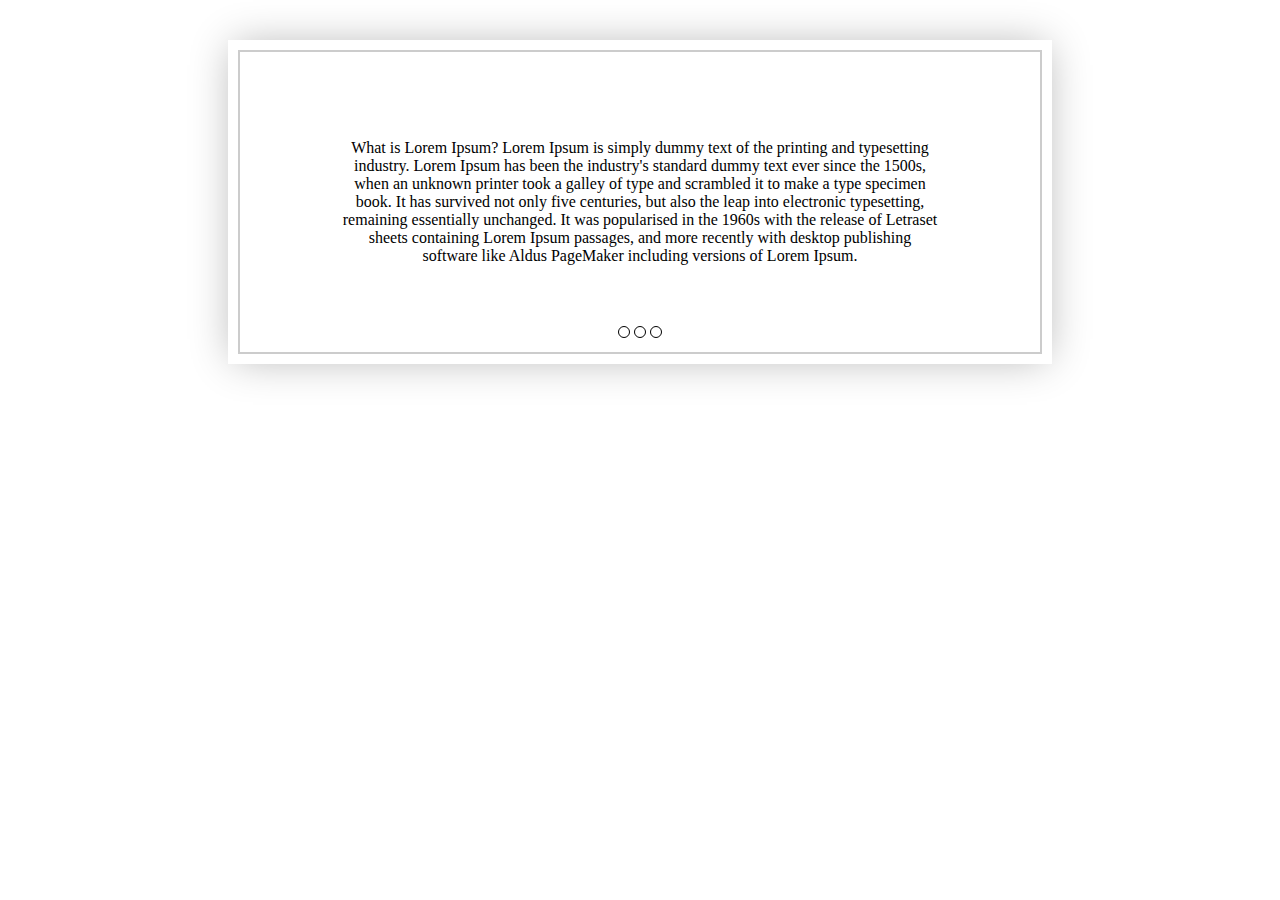
<file: opdracht2/Carousel/index.html>
<!doctype html>
<html lang="en">
<head>
    <meta charset="UTF-8">
    <title>Carousel</title>
 
    <style>


        span {
            display: none;
            visibility: hidden;
        }

        .slider-holder {
            width: 800px;
            
            margin-left: auto;
            margin-right: auto;
            margin-top: 50px;
            text-align: center;
            border: 2px solid rgba(0,0,0,0.2);
            outline: 10px solid white;
            box-shadow: 0px 0px 40px 5px rgba(0,0,0,0.3);

            overflow: hidden;
            position: relative;
        }

        .enable-feature {
            width: 2400px;
            height: 300px;
        }
        
        .text-holder {
            /*width: 2400px;
            height: 300px;*/
            background-color: white;
            
            position: relative;
            
            -webkit-transition: left 1.5s;
            -moz-transition: left 1.5s;
            -o-transition: left 1.5s;
            transition: left 1.5s;
        }
        
        .slide {
            width: 600px;
            height: 300px;
            margin: 0;
            padding: 0;
            padding-left: 100px;
            padding-right: 100px;
            
            float: left;
            display: flex;
            justify-content: center;
            align-items: center;
        }
        
        #slider-1:target ~ .text-holder {
            left: 0px;
        }
        
        #slider-2:target ~ .text-holder {
            left: -800px;
        }
        
        #slider-3:target ~ .text-holder {
            left: -1600px;
        }
        
        .button-holder {
            position: absolute;
            bottom: 10px;
            left: 0;
            right: 0;
            display: none;
            visibility: hidden;
        }
        
        .slider-change {
            display: inline-block;
            height: 10px;
            width: 10px;
            border-radius: 25px;
            background-color: white;
            border: 1px solid black;
        }

        .show {
            display: block;
            visibility: visible;
        }

    </style>
</head>
<body>
    <section class="slider-holder">
        <span id="slider-1"></span>
        <span id="slider-2"></span>
        <span id="slider-3"></span>
        <div class="text-holder">
            <p class="slide">What is Lorem Ipsum? Lorem Ipsum is simply dummy text of the printing and typesetting industry. Lorem Ipsum has been the industry's standard dummy text ever since the 1500s, when an unknown printer took a galley of type and scrambled it to make a type specimen book. It has survived not only five centuries, but also the leap into electronic typesetting, remaining essentially unchanged. It was popularised in the 1960s with the release of Letraset sheets containing Lorem Ipsum passages, and more recently with desktop publishing software like Aldus PageMaker including versions of Lorem Ipsum.</p>
            <p class="slide">Why do we use it? It is a long established fact that a reader will be distracted by the readable content of a page when looking at its layout. The point of using Lorem Ipsum is that it has a more-or-less normal distribution of letters, as opposed to using 'Content here, content here', making it look like readable English. Many desktop publishing packages and web page editors now use Lorem Ipsum as their default model text, and a search for 'lorem ipsum' will uncover many web sites still in their infancy. Various versions have evolved over the years, sometimes by accident, sometimes on purpose (injected humour and the like).</p>
            <p class="slide">Where does it come from? Contrary to popular belief, Lorem Ipsum is not simply random text. It has roots in a piece of classical Latin literature from 45 BC, making it over 2000 years old. Richard McClintock, a Latin professor at Hampden-Sydney College in Virginia, looked up one of the more obscure Latin words, consectetur, from a Lorem Ipsum passage, and going through the cites of the word in classical literature, discovered the undoubtable source. Lorem Ipsum comes from sections 1.10.32 and 1.10.33 of "de Finibus Bonorum et Malorum" (The Extremes of Good and Evil) by Cicero, written in 45 BC. This book is a treatise on the theory of ethics, very popular during the Renaissance. The first line of Lorem Ipsum, "Lorem ipsum dolor sit amet..", comes from a line in section 1.10.32.</p>
        </div>
        <nav class="button-holder">
            <a href="#slider-1" class="slider-change"></a>
            <a href="#slider-2" class="slider-change"></a>
            <a href="#slider-3" class="slider-change"></a>
        </nav>
    </section>
<script>

if(document.documentElement.classList && document.querySelectorAll){

    var carousel = document.querySelector('.text-holder');
    var buttons = document.querySelector('.button-holder');

    carousel.classList.add('enable-feature');
    buttons.classList.add('show');

};

</script>
</body>
</html>
</file>
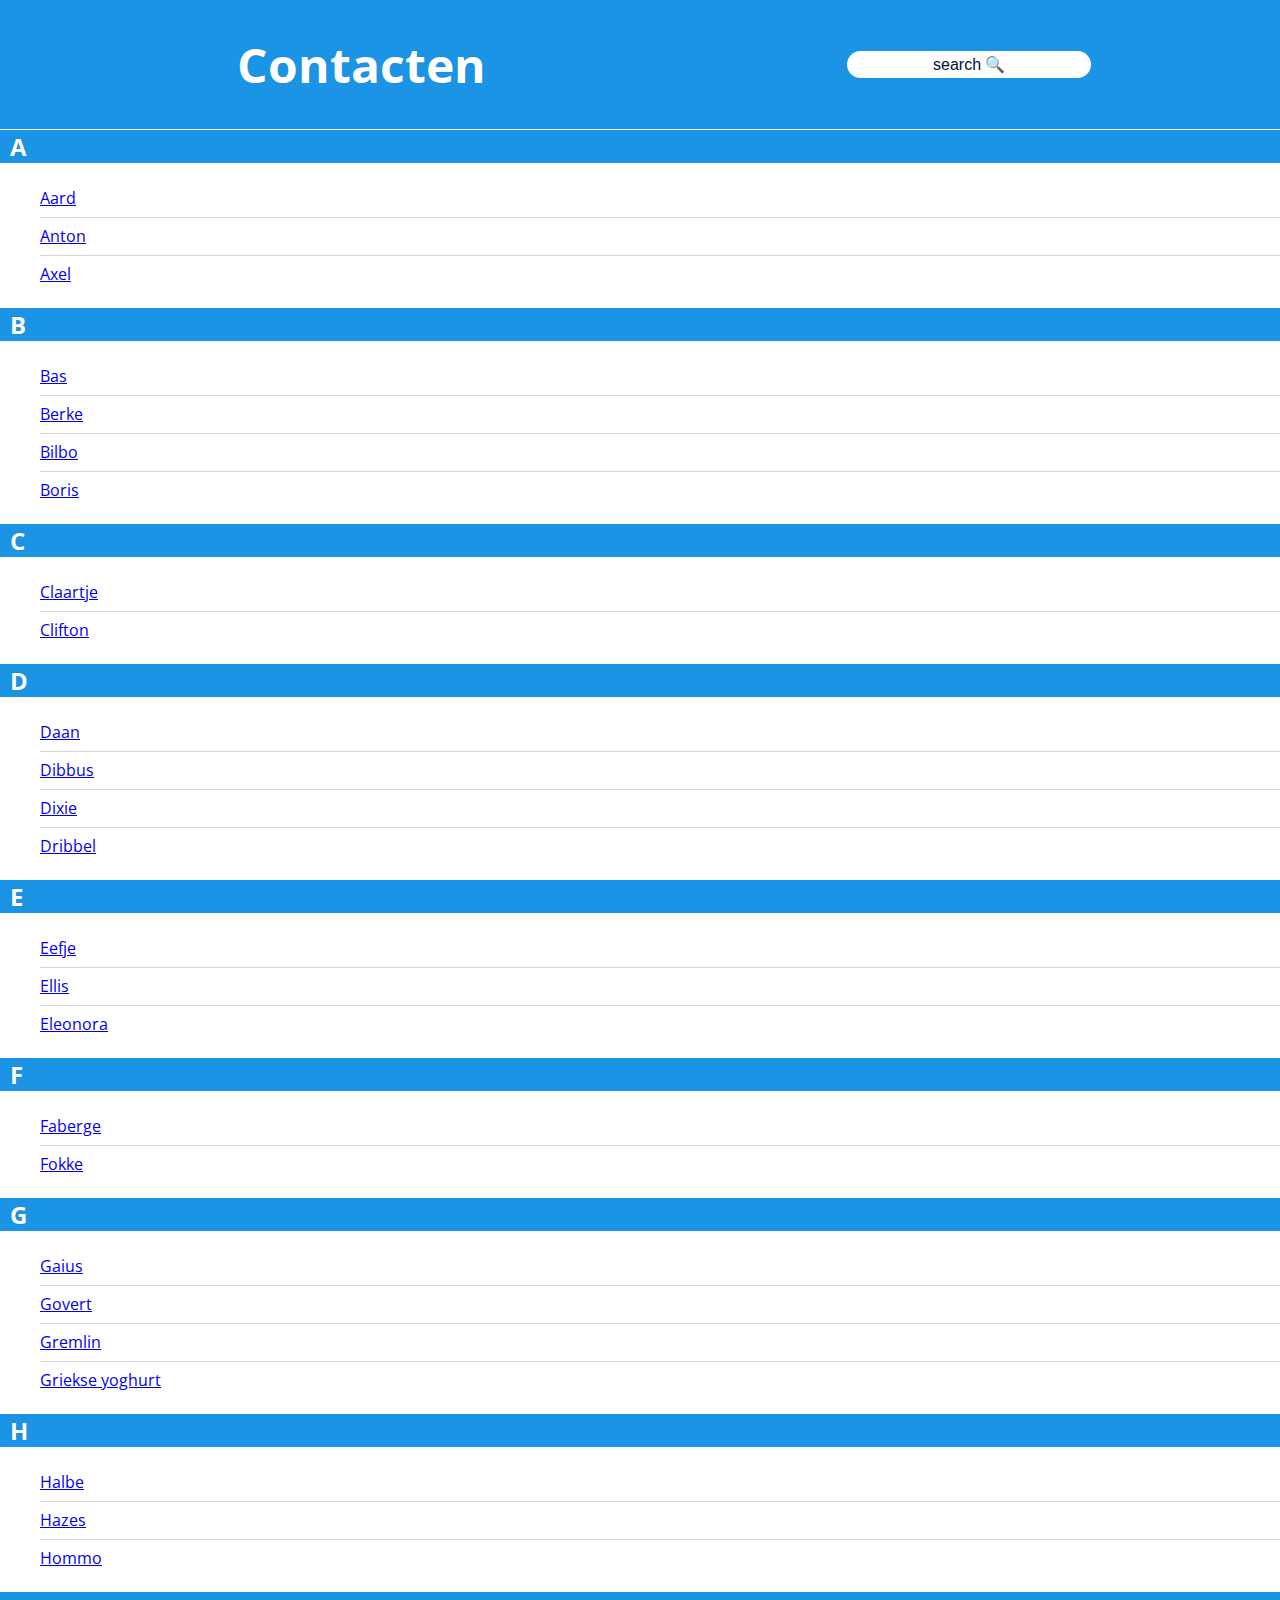
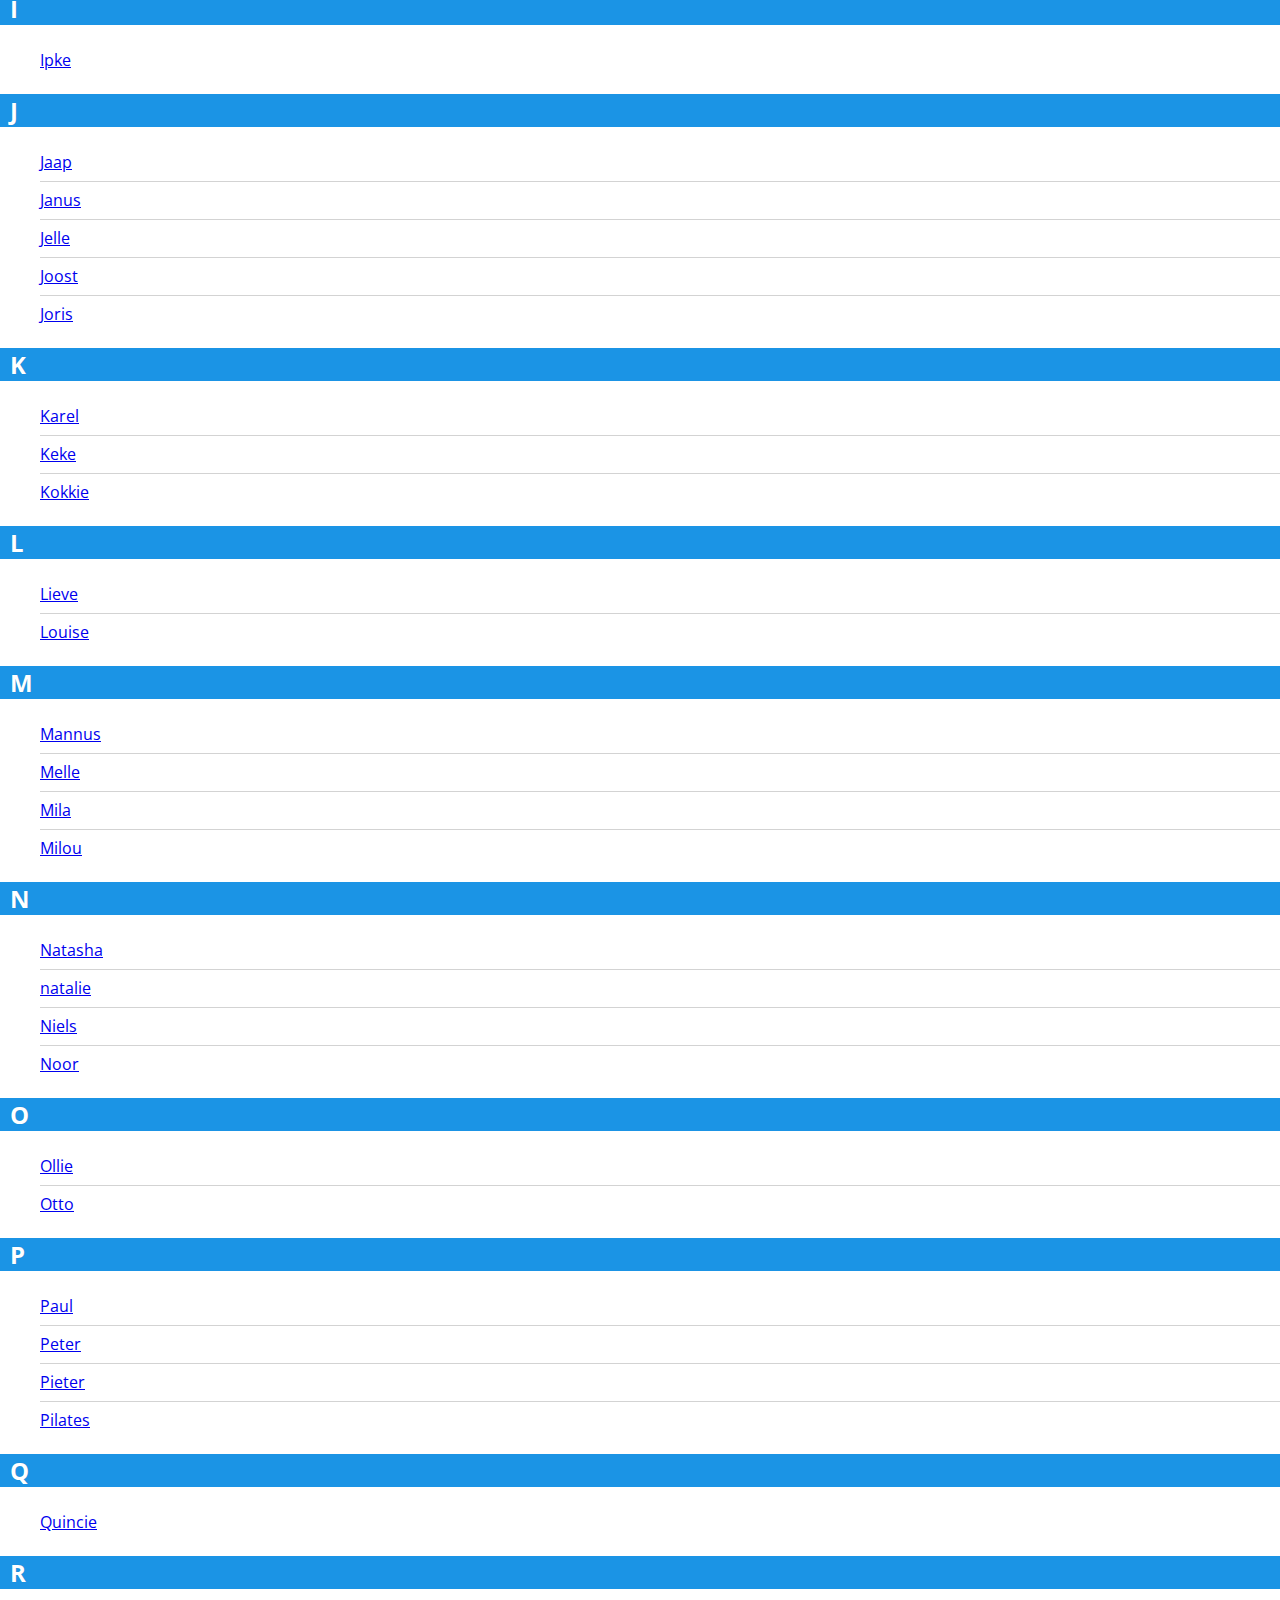
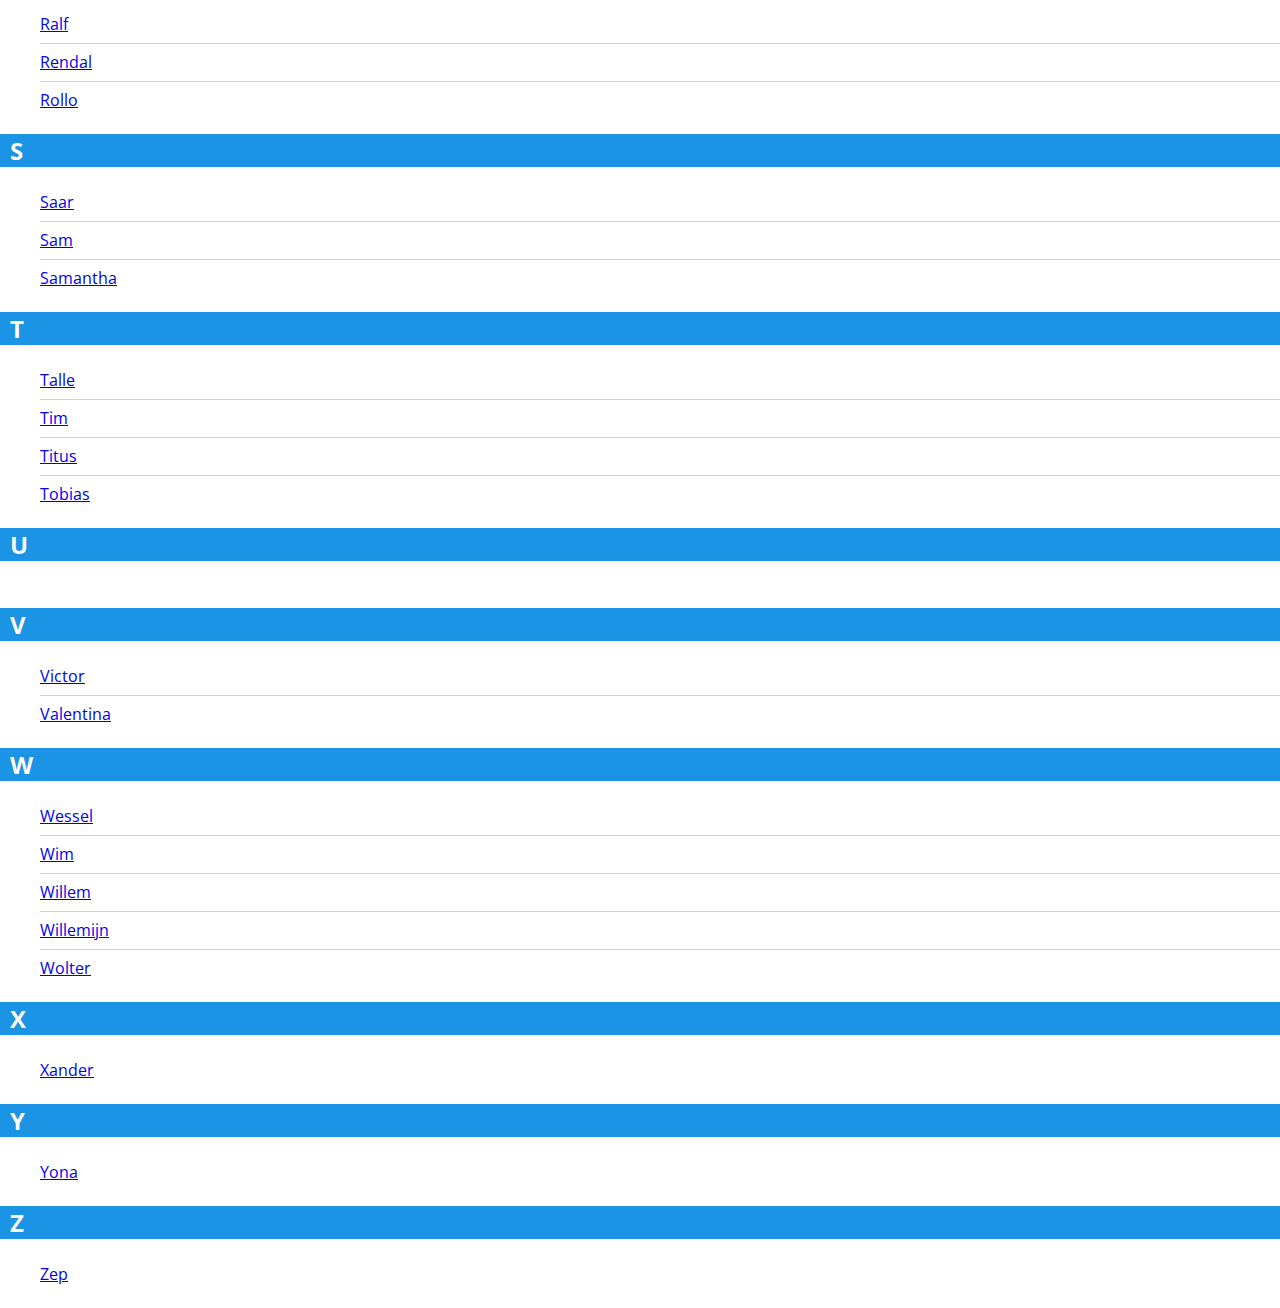
<file: opdracht3/contacten lijst/contacten.html>
<!DOCTYPE html>
<html lang="en">
<head>
	<meta charset="UTF-8">
	<title>contacten</title>
	<link rel="stylesheet" type="text/css" href="style.css">
	<link href="https://fonts.googleapis.com/css?family=Open+Sans" rel="stylesheet">
</head>
<body>
	<header id="header">
		<h1>Contacten</h1>
	</header>

	<div id="contacten">
		<section id="A">
			<h2>A</h2>
			<ul>
				<li><a href="details.html?voornaam=aard">Aard</a></li>
				<li><a href="details.html?voornaam=anton">Anton</a></li>
				<li><a href="details.html?voornaam=axel">Axel</a></li>
			</ul>
		</section >

		<section id="B">
			<h2>B</h2>
			<ul>
				<li><a href="details.html?voornaam=bas">Bas</a></li>
				<li><a href="details.html?voornaam=berke">Berke</a></li>
				<li><a href="details.html?voornaam=bilbo">Bilbo</a></li>
				<li><a href="details.html?voornaam=boris">Boris</a></li>
			</ul>
		</section>

		<section id="C">
			<h2>C</h2>
			<ul>
				<li><a href="details.html?voornaam=claartje">Claartje</a></li>
				<li><a href="details.html?voornaam=clifton">Clifton</a></li>
			</ul>
		</section >

		<section id="D">
			<h2>D</h2>
			<ul>
				<li><a href="details.html?voornaam=daan">Daan</a></li>
				<li><a href="details.html?voornaam=dibbus">Dibbus</a></li>
				<li><a href="details.html?voornaam=dixie">Dixie</a></li>
				<li><a href="details.html?voornaam=dribbel">Dribbel</a></li>
			</ul>
		</section>

		<section id="E">
			<h2>E</h2>
			<ul>
				<li><a href="details.html?voornaam=eefje">Eefje</a></li>
				<li><a href="details.html?voornaam=ellis">Ellis</a></li>
				<li><a href="details.html?voornaam=eleonora">Eleonora</a></li>
				
			</ul>
		</section>

		<section id="F">
			<h2>F</h2>
			<ul>
				<li><a href="details.html?voornaam=faberge">Faberge</a></li>
				<li><a href="details.html?voornaam=fokke">Fokke</a></li>
			</ul>
		</section>

		<section id="G">
			<h2>G</h2>
			<ul>
				<li><a href="details.html?voornaam=gaius">Gaius</a></li>
				<li><a href="details.html?voornaam=govert">Govert</a></li>
				<li><a href="details.html?voornaam=gremlin">Gremlin</a></li>
				<li><a href="details.html?voornaam=griekseyoghurt">Griekse yoghurt</a></li>
			</ul>
		</section>

		<section id="H">
			<h2>H</h2>
			<ul>
				<li><a href="details.html?voornaam=halbe">Halbe</a></li>
				<li><a href="details.html?voornaam=hazes">Hazes</a></li>
				<li><a href="details.html?voornaam=hommo">Hommo</a></li>
			</ul>
		</section>

		<section id="I">
			<h2>I</h2>
			<ul>
				<li><a href="details.html?voornaam=ipke">Ipke</a></li>
			</ul>
		</section>

		<section id="J">
			<h2>J</h2>
			<ul>
				<li><a href="details.html?voornaam=jaap">Jaap</a></li>
				<li><a href="details.html?voornaam=janus">Janus</a></li>
				<li><a href="details.html?voornaam=jelle">Jelle</a></li>
				<li><a href="details.html?voornaam=joost">Joost</a></li>
				<li><a href="details.html?voornaam=joris">Joris</a></li>
			</ul>
		</section>

		<section id="K">
			<h2>K</h2>
			<ul>
				<li><a href="details.html?voornaam=karel">Karel</a></li>
				<li><a href="details.html?voornaam=keke">Keke</a></li>
				<li><a href="details.html?voornaam=kokkie">Kokkie</a></li>
			</ul>
		</section>

		<section id="L">
			<h2>L</h2>
			<ul>
				<li><a href="details.html?voornaam=lieve">Lieve</a></li>
				<li><a href="details.html?voornaam=louise">Louise</a></li>
			</ul>
		</section>

		<section id="M">
			<h2>M</h2>
			<ul>
				<li><a href="details.html?voornaam=mannus">Mannus</a></li>
				<li><a href="details.html?voornaam=melle">Melle</a></li>
				<li><a href="details.html?voornaam=mila">Mila</a></li>
				<li><a href="details.html?voornaam=milou">Milou</a></li>
			</ul>
		</section>

		<section id="N">
			<h2>N</h2>
			<ul>
				<li><a href="details.html?voornaam=natasha">Natasha</a></li>
				<li><a href="details.html?voornaam=natalie">natalie</a></li>
				<li><a href="details.html?voornaam=niels">Niels</a></li>
				<li><a href="details.html?voornaam=noor">Noor</a></li>
			</ul>
		</section>

		<section id="O">
			<h2>O</h2>
			<ul>
				<li><a href="details.html?voornaam=ollie">Ollie</a></li>
				<li><a href="details.html?voornaam=ollie">Otto</a></li>
			</ul>
		</section>

		<section id="P">
			<h2>P</h2>
			<ul>
				<li><a href="details.html?voornaam=paul">Paul</a></li>
				<li><a href="details.html?voornaam=peter">Peter</a></li>
				<li><a href="details.html?voornaam=pieter">Pieter</a></li>
				<li><a href="details.html?voornaam=pilates">Pilates</a></li>
			</ul>
		</section>

		<section id="Q">
			<h2>Q</h2>
			<ul>
				<li><a href="details.html?voornaam=quincie">Quincie</a></li>
			</ul>
		</section>

		<section id="R">
			<h2>R</h2>
			<ul>
				<li><a href="details.html?voornaam=ralf">Ralf</a></li>
				<li><a href="details.html?voornaam=rendal">Rendal</a></li>
				<li><a href="details.html?voornaam=rollo">Rollo</a></li>
			</ul>
		</section>

		<section id=S>
			<h2>S</h2>
			<ul>
				<li><a href="details.html?voornaam=saar">Saar</a></li>
				<li><a href="details.html?voornaam=sam">Sam</a></li>
				<li><a href="details.html?voornaam=samantha">Samantha</a></li>
			</ul>
		</section>

		<section id="T">
			<h2>T</h2>
			<ul>
				<li><a href="details.html?voornaam=talle">Talle</a></li>
				<li><a href="details.html?voornaam=tim">Tim</a></li>
				<li><a href="details.html?voornaam=titus">Titus</a></li>
				<li><a href="details.html?voornaam=tobias">Tobias</a></li>
			</ul>
		</section>

		<section id="U">
			<h2>U</h2>
			<ul>
				<li><a></a></li>
			</ul>
		</section>

		<section id="V">
			<h2>V</h2>
			<ul>
				<li><a href="details.html?voornaam=victor">Victor</a></li>
				<li><a href="details.html?voornaam=valentina">Valentina</a></li>
			</ul>
		</section>

		<section id="W">
			<h2>W</h2>
			<ul>
				<li><a href="details.html?voornaam=wessel">Wessel</a></li>
				<li><a href="details.html?voornaam=wim">Wim</a></li>
				<li><a href="details.html?voornaam=willem">Willem</a></li>
				<li><a href="details.html?voornaam=willemijn">Willemijn</a></li>
				<li><a href="details.html?voornaam=wolter">Wolter</a></li>
			</ul>
		</section>

		<section id="X">
			<h2>X</h2>
			<ul>
				<li><a href="details.html?voornaam=xander">Xander</a></li>
			</ul>
		</section>

		<section id="Y">
			<h2>Y</h2>
			<ul>
				<li><a href="details.html?voornaam=yona">Yona</a></li>
			</ul>
		</section>

		<section id="Z">
			<h2>Z</h2>
			<ul>
				<li><a href="details.html?voornaam=zep">Zep</a></li>
			</ul>
		</section>
	</div>

	<div id="contacten-info">
	</div>

<script>

	/*####################################*/
	/*Detail pagina
	/*####################################*/

if(document.documentElement.classList && document.querySelectorAll){

		var detailContainer = document.getElementById('contacten-info');


		var head = document.createElement('div');
        head.class = 'head'; 

        var details = document.createElement('ul');
        details.className = 'details';

        detailContainer.appendChild(head);
        detailContainer.appendChild(details);

        //Create head

        var back = document.createElement('a');
        back.innerHTML = ' ◁ contacten';
        back.href = 'contacten.html';
        back.className = 'back';
        head.appendChild(back);

        var detailName = document.createElement('h3');
        detailName.innerHTML = 'Aard';
        head.appendChild(detailName);

        //Create details

        var li_1 = document.createElement('li');
        var tel = document.createElement('a');
        tel.href = 'tel:0632165477';
        tel.innerHTML = 'tel: 06 321 654 77';
        li_1.appendChild(tel);
        details.appendChild(li_1);

        var li_2 = document.createElement('li');
        var email = document.createElement('a');
        email.href = 'mailto:info@aard.nl';
        email.innerHTML = 'email: info@aard.nl';
        li_2.appendChild(email);
        details.appendChild(li_2);

        // details on one page

	    var info = document.querySelector('#contacten-info');
	    var back = document.querySelector('.back')
	    var body = document.querySelector('body');
	    var link = document.querySelectorAll('#contacten a');

	    info.classList.add('fixed');
	    info.classList.add('border-box')

		for(var i = 0, length = link.length; i < length; i++) {
    		link[i].onclick = function (e) {
        	  e.preventDefault()

        	  info.classList.add('show');
	          body.classList.toggle('overflow');

    		}
		}

	    back.addEventListener('click', function(e) {
			e.preventDefault()

	          info.classList.remove('show');
	          body.classList.toggle('overflow');
		});
	};

	/*####################################*/
	/*filter
	/*####################################*/
if(document.documentElement.classList && document.querySelectorAll){
	// create filter

	var container = document.getElementById('header');
	var input = document.createElement('input');

		input.type = "text";
        input.id = 'filterInput'; 
        input.placeholder = 'search 🔍';

        container.appendChild(input);

   
    // filter through contacts by first letter
    var filterInput = document.getElementById('filterInput');

    filterInput.addEventListener('keyup', filterResultaten);

    function filterResultaten() {
    	var allSections = document.querySelectorAll('#contacten section')
    	var firstLetter = filterInput.value
    		 console.log(firstLetter)
    	if (filterInput.value[0]) {
    		var firstLetter = firstLetter[0].toUpperCase()
    	}
    	if (firstLetter) {
    		var filteredSection = document.querySelectorAll('#' + firstLetter + ' ul li')
    	} else {
    		for (var i = 0; i< allSections.length; i++) {
    			allSections[i].style.display = 'block'
    		}
    	}
    	
    	console.log(filteredSection)
    	for (var i = 0; i < allSections.length; i++) {

    		if (allSections[i].id.charAt(0) == firstLetter) {
    		allSections[i].style.display = 'block';
    		console.log('succes');
    		} else if (!firstLetter) {
    			allSections[i].style.display = 'block'
    		}

    		 else {
    			allSections[i].style.display = 'none';
    		}
    	}

    	// filter through contacts by name
		  
		var filterValue = document.getElementById('filterInput').value.toUpperCase();
		var container = document.getElementById('contacten');
	    var h2 = container.getElementsByTagName('h2');
	    var ul = container.getElementsByTagName('ul');
	    var li = container.getElementsByTagName('li');

	    for(var i = 0;i < li.length;i++){
	        var a = li[i].getElementsByTagName('a')[0];
	  
	        if(a.innerHTML.toUpperCase().indexOf(filterValue) > -1){
	          li[i].style.display = '';
	        } else {
	          li[i].style.display = 'none';
        	}
      	}
    }
}



</script>
</body>
</html>
</file>
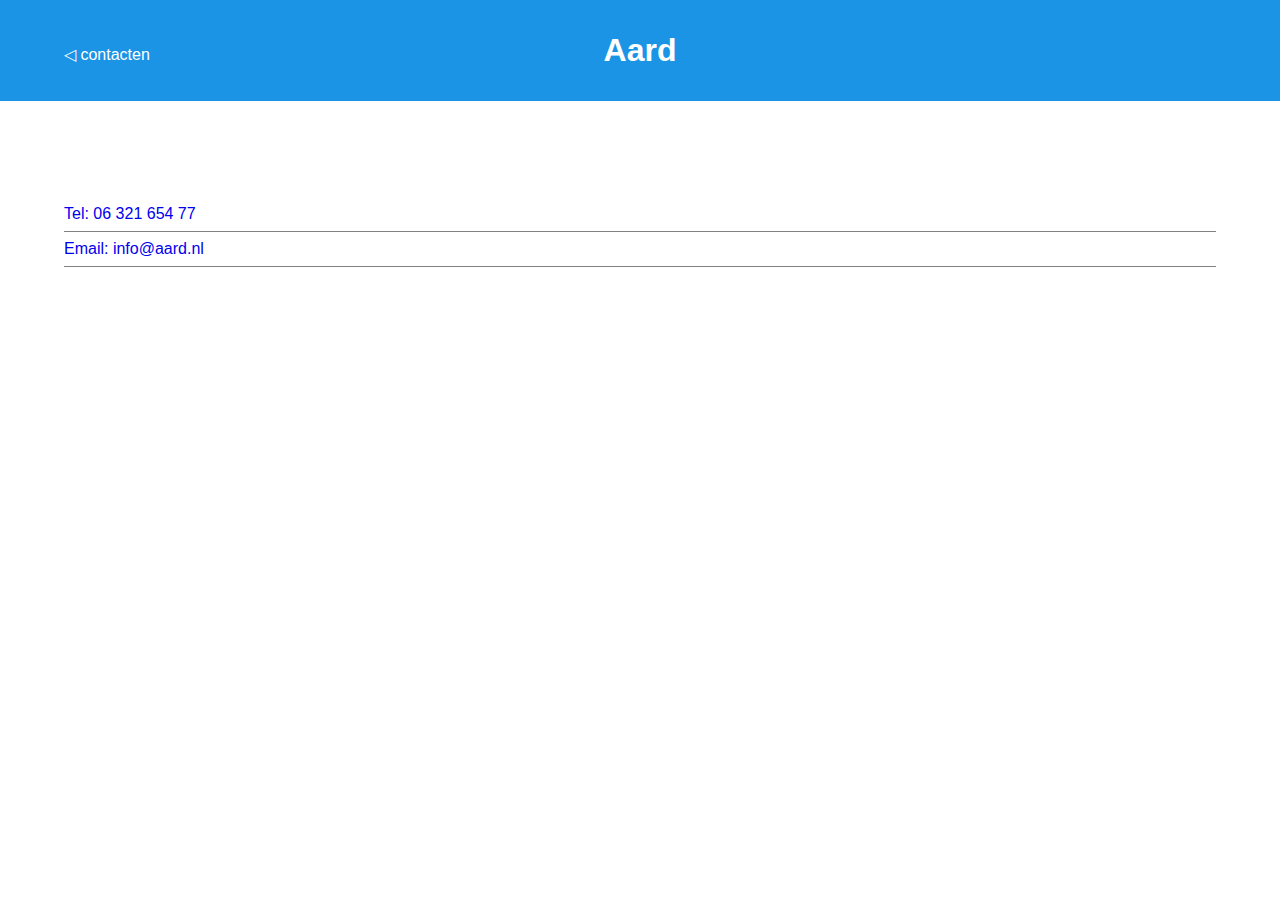
<file: opdracht3/contacten lijst/details.html>
<!DOCTYPE html>
<html lang="en">
<head>
	<meta charset="UTF-8">
	<title>Document</title>
	<link rel="stylesheet" type="text/css" href="style.css">
</head>

<body>
	
<div id="contacten-info">

	<section class="info-page" id="aard">
		<div class="head">
			<a class="back" href="index.html"> ◁ contacten </a>
			<h3>Aard</h3>
		</div>
		<ul class="details">
			<li><a href="tel:0632165477">Tel: 06 321 654 77</a></li>
			<li><a href="mailto:info@aard.nl">Email: info@aard.nl</a></li>
		</ul>
	</section>

</div>

</body>
</html>
</file>
<file: opdracht3/contacten lijst/style.css>
body {
	margin: 0;
	font-family:'Open Sans', sans-serif, serif;
}

/*####################################*/
/*CONTACTEN*/
/*####################################*/

#header {
	display: flex;
	justify-content: space-around;
	align-items: center;
	flex-wrap: wrap;
	padding: 2em 2em;
	background: #1b94e5;
	text-shadow: 0px 0px 1px rgba(0, 0, 0, 0.2);
	border-bottom: 1px solid white;
}

h1 {
	margin: 0;
	padding: 0 1em;
	font-size: 3em;
	color: white;
}

h2 {
	margin:0;
	background: #1b94e5;
	padding-left: 10px;
	position: -webkit-sticky;
 	position: sticky;
	top:-0.1em;
	text-shadow: 0px 0px 1px rgba(0, 0, 0, 0.2);
	color: white;	
}

#contacten div ul {
	margin: 0;
	padding-left: 10px;
	padding-right: 10px;
}

#contacten li:last-child {
	border-bottom: 0;
}


#contacten li {
	border-bottom: 1px solid lightgrey;
	list-style: none;
	padding-top: 0.5em;
	padding-bottom: 0.5em;
	margin-bottom: -1px;
}

#contacten div li a {
	text-decoration: none;
	color: black;

	display:inline-block;
    width:100%;
    height:100%;
}

/*####################################*/
/*Informatie*/
/*####################################*/

#contacten-info {
	transition: 0.5s ease;
}

#contacten-info li {
	border-bottom: 1px solid grey;
	list-style: none;
	padding-top: 0.5em;
	padding-bottom: 0.5em;
}


#contacten-info a {
	text-decoration: none;
}

@media screen and (max-width: 660px) {
	#contacten-info {
	transition: 0.2s ease;
	}

	#header {
		margin-right: 2rem;
	}
}

/*####################################*/
/*Informatie responsive met JS*/
/*####################################*/

h3 {
	color: white;
	font-size: 2em;
	margin-top: 0;
	padding-top: 1em;
}

.border-box {
	box-sizing: border-box;
}

.fixed {
	background: white;
	position: fixed;
	z-index: 2;
	width: 100%;
	height: 100vh;
	top:0;
	right: -101%;
}

.show {
	right: 0;
}

.overflow {
  	overflow: hidden;
	}

.image {
	height: 10em;
	width: 10em;
	border-radius: 10em;

	margin-bottom: -5em;
	border: 0.5em solid #1b94e5;
	box-shadow: 0px 0px 12px 0px rgba(0,0,0,0.3);

	animation-name: border;
    animation-duration: 10s;
    animation-iteration-count: infinite;
}

.back {
	position: absolute;
	left: 5%;
	top: 5%;
	
	color: white;
	font-size: 1em;
}

.head {
	background: #1b94e5;
	margin-top: 0;
	display: flex;
	text-align: center;
	justify-content: center;
	align-items: center;
	flex-direction: column-reverse;

	animation-name: head;
    animation-duration: 10s;
    animation-iteration-count: infinite;
}

.details {
	padding-left: 5%;
	padding-top: 5em;
	padding-right: 5%;
}

@keyframes head {
    0%   {background-color: #23c2db;}
    50%  {background-color: #1b94e5;}
    100% {background-color: #23c2db;}
}

@keyframes border {
    0%   {border-color: #23c2db;}
    50%  {border-color: #1b94e5;}
    100% {border-color: #23c2db;}
}

/*####################################*/
/*filter styling*/
/*####################################*/


#filterInput {
	height: 1.6em;
	background: white;
	border: none;
	border-radius: 1em;
	text-align: center;
	width: 100%;
	max-width: 15em;
	color: #000f42;
	font-size: 1em;

	transition: 0.3s ease;
}

#filterInput:focus {
	max-width: 17em;
	font-size: 1em;
	outline: none;
	
}

#filterInput::placeholder {
	color: #000f42;
	padding: 0;
	line-height: 1.3em;
}

/*####################################*/
/*side navigation*/
/*####################################*/



.side-nav {
	
	right:0;
	top: 0;
	z-index: 1;
	background: #ffffff;
	text-align: center;
	height: 100%;
	
	overflow-y: scroll;
	overflow-x: hidden;
	
}

.side-nav > ul {
	list-style: none;
	padding: 0 1rem 0 0.5rem;
	position: relative;
	margin: 0;
	line-height: 1rem;
	line-height: 2vh;
	top: 20%;
}

.side-nav li {
	display: inline;
}

.side-nav-item {
	display: inline;
}

.side-nav a {
	text-decoration: none;
	font-size: 10px;
	font-size: 1.5vh;
	height: 100%;
	width: 100%;
}
</file>
